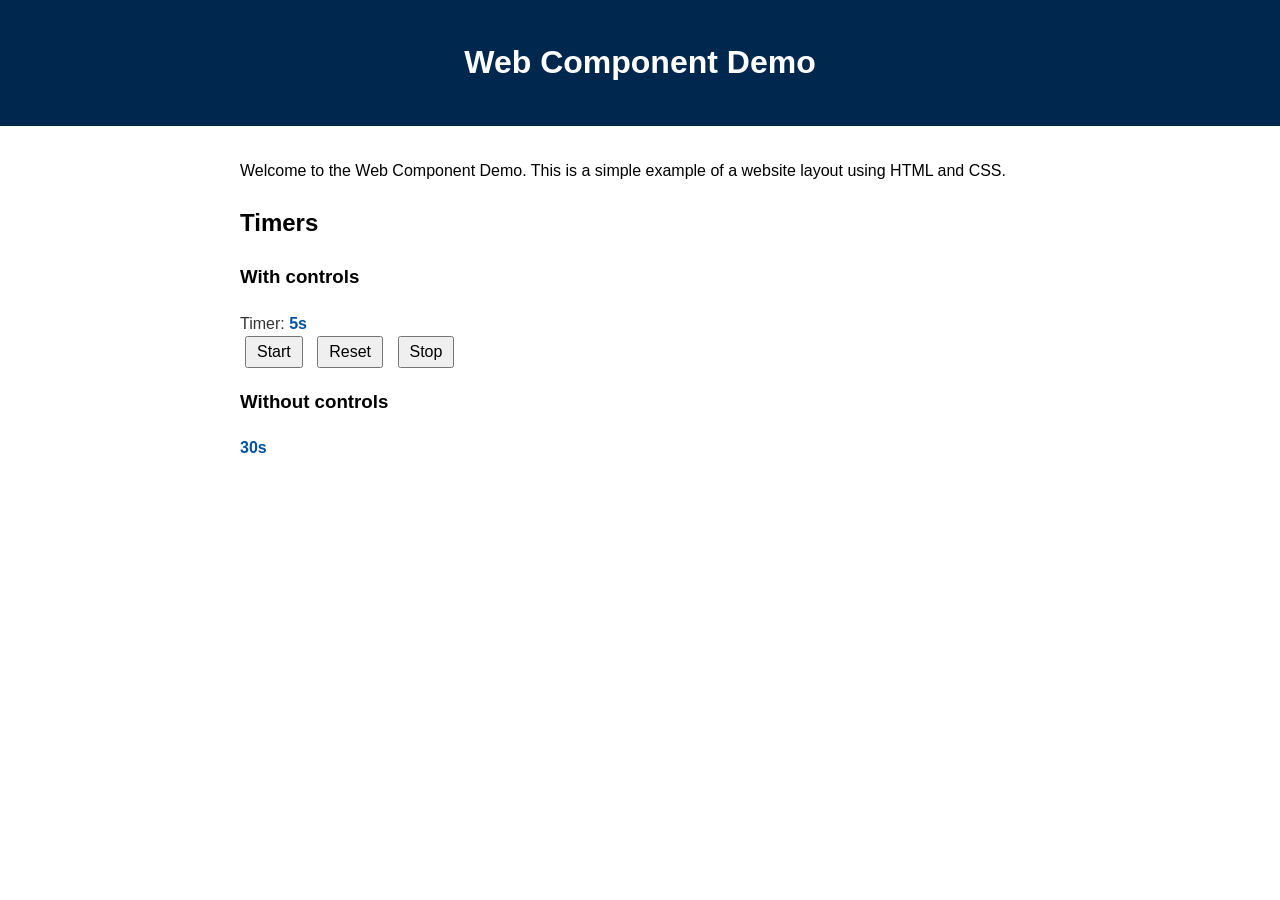
<file: docs/index.html>
<!DOCTYPE html>
<html lang="en">
<head>
  <meta charset="UTF-8">
  <meta name="viewport" content="width=device-width, initial-scale=1.0">
  <title>Web Component Demo</title>
  <link rel="stylesheet" href="main.css">
  <script type="module" src="timer-component.js" defer></script>
</head>
<body>
  <header>
    <h1>Web Component Demo</h1>
  </header>
  <main>
    <p>Welcome to the Web Component Demo. This is a simple example of a website layout using HTML and CSS.</p>

    <h2>Timers</h2>
    <h3>With controls</h3>
    <timer-component duration="5">
      <template>
        <label>Timer: </label>
        <div class="timer">Not set</div>
        <div id="controls">
          <button id="start">Start</button>
          <button id="reset">Reset</button>
          <button id="stop">Stop</button>
        </div>
      </template>
    </timer-component>
    <h3>Without controls</h3>
    <timer-component duration="30"></timer-component>

  </main>
</body>
</html>
</file>
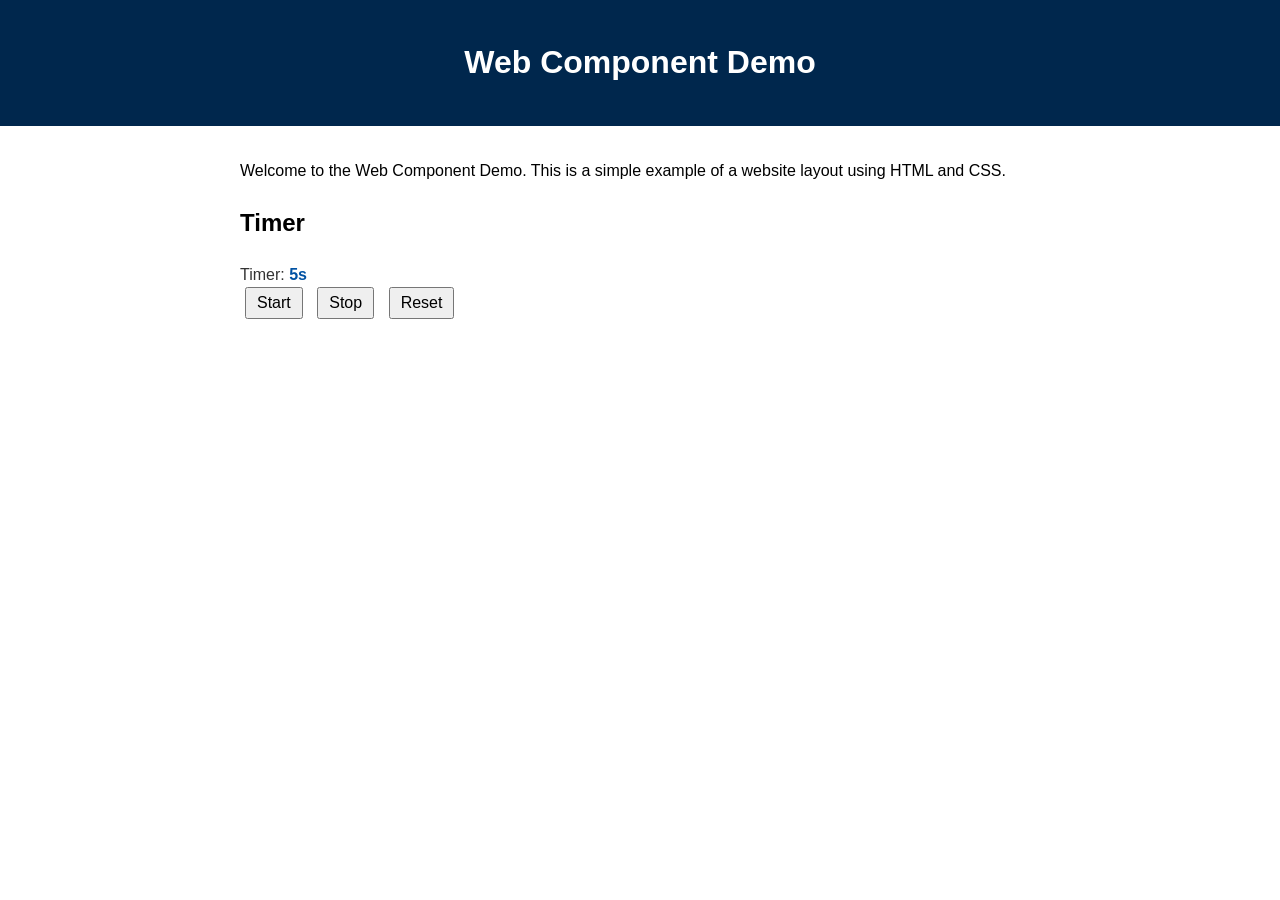
<file: site/index.html>
<!DOCTYPE html>
<html lang="en">
<head>
  <meta charset="UTF-8">
  <meta name="viewport" content="width=device-width, initial-scale=1.0">
  <title>Web Component Demo</title>
  <link rel="stylesheet" href="main.css">
  <script type="module" src="timer-component.js" defer></script>
</head>
<body>
  <header>
    <h1>Web Component Demo</h1>
  </header>
  <main>
    <p>Welcome to the Web Component Demo. This is a simple example of a website layout using HTML and CSS.</p>

    <h2>Timer</h2>
    <timer-component duration="5"></timer-component>
  </main>
</body>
</html>
</file>
<file: docs/main.css>
body {
  margin: 0;
  font-family: Arial, sans-serif;
  line-height: 1.6;
}

header {
  background-color: #00274d; /* Dark blue background */
  color: white; /* White text */
  padding: 1rem;
  text-align: center;
}

main {
  max-width: 800px; /* Single column width */
  margin: 2rem auto; /* Centered with margins on large screens */
  padding: 0 1rem; /* Padding for smaller screens */
}
</file>
<file: site/main.css>
body {
  margin: 0;
  font-family: Arial, sans-serif;
  line-height: 1.6;
}

header {
  background-color: #00274d; /* Dark blue background */
  color: white; /* White text */
  padding: 1rem;
  text-align: center;
}

main {
  max-width: 800px; /* Single column width */
  margin: 2rem auto; /* Centered with margins on large screens */
  padding: 0 1rem; /* Padding for smaller screens */
}
</file>
